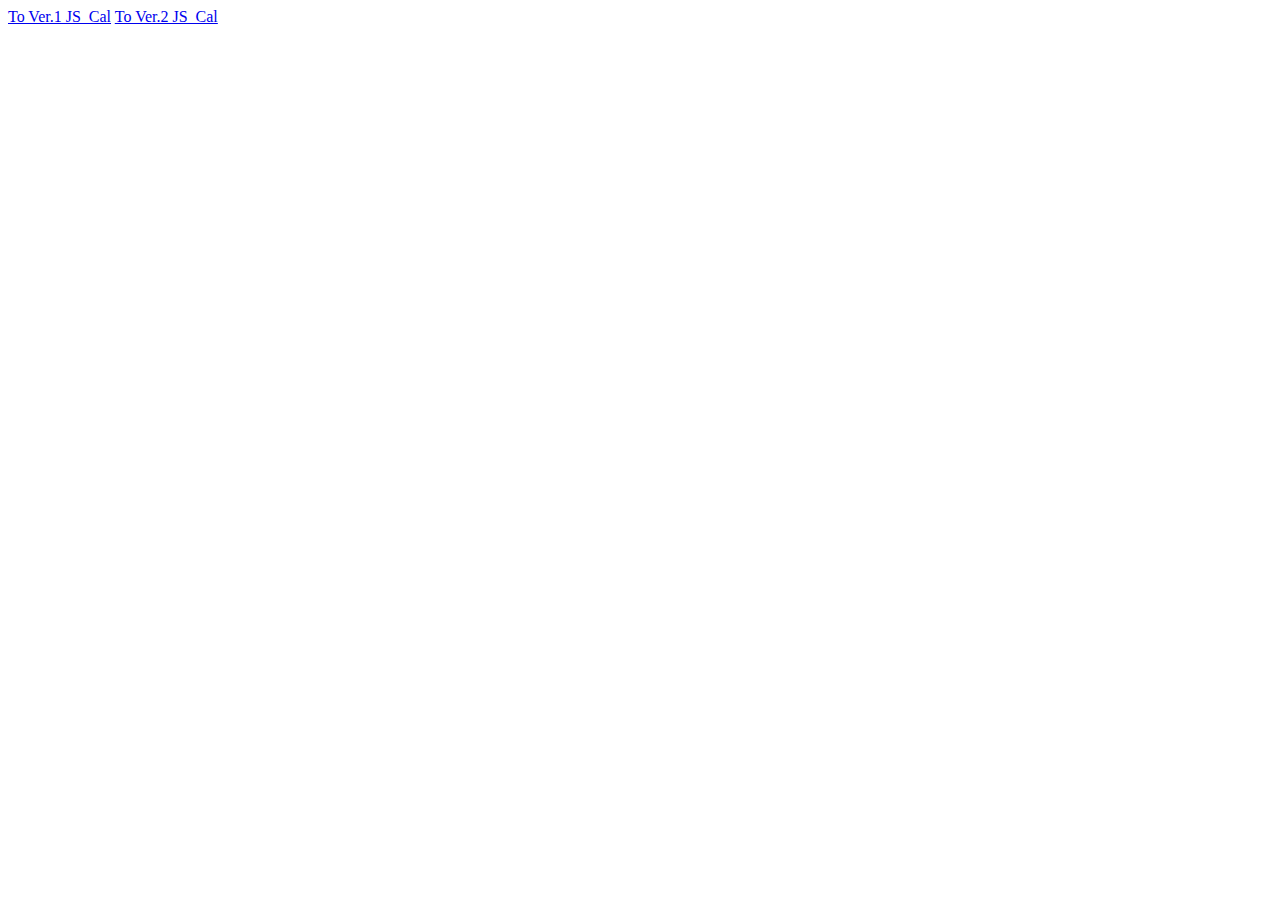
<file: index.html>
<html lang="en">
<head>
    <meta charset="UTF-8">
    <meta name="viewport" content="width=device-width, initial-scale=1.0">
    <title>JS_CALCULATOR</title>
</head>
<body>
    <a href="version 1/index.html">To Ver.1 JS_Cal</a>
    <a href="version 2/cal2.html">To Ver.2 JS_Cal</a>
</body>
</html>
</file>
